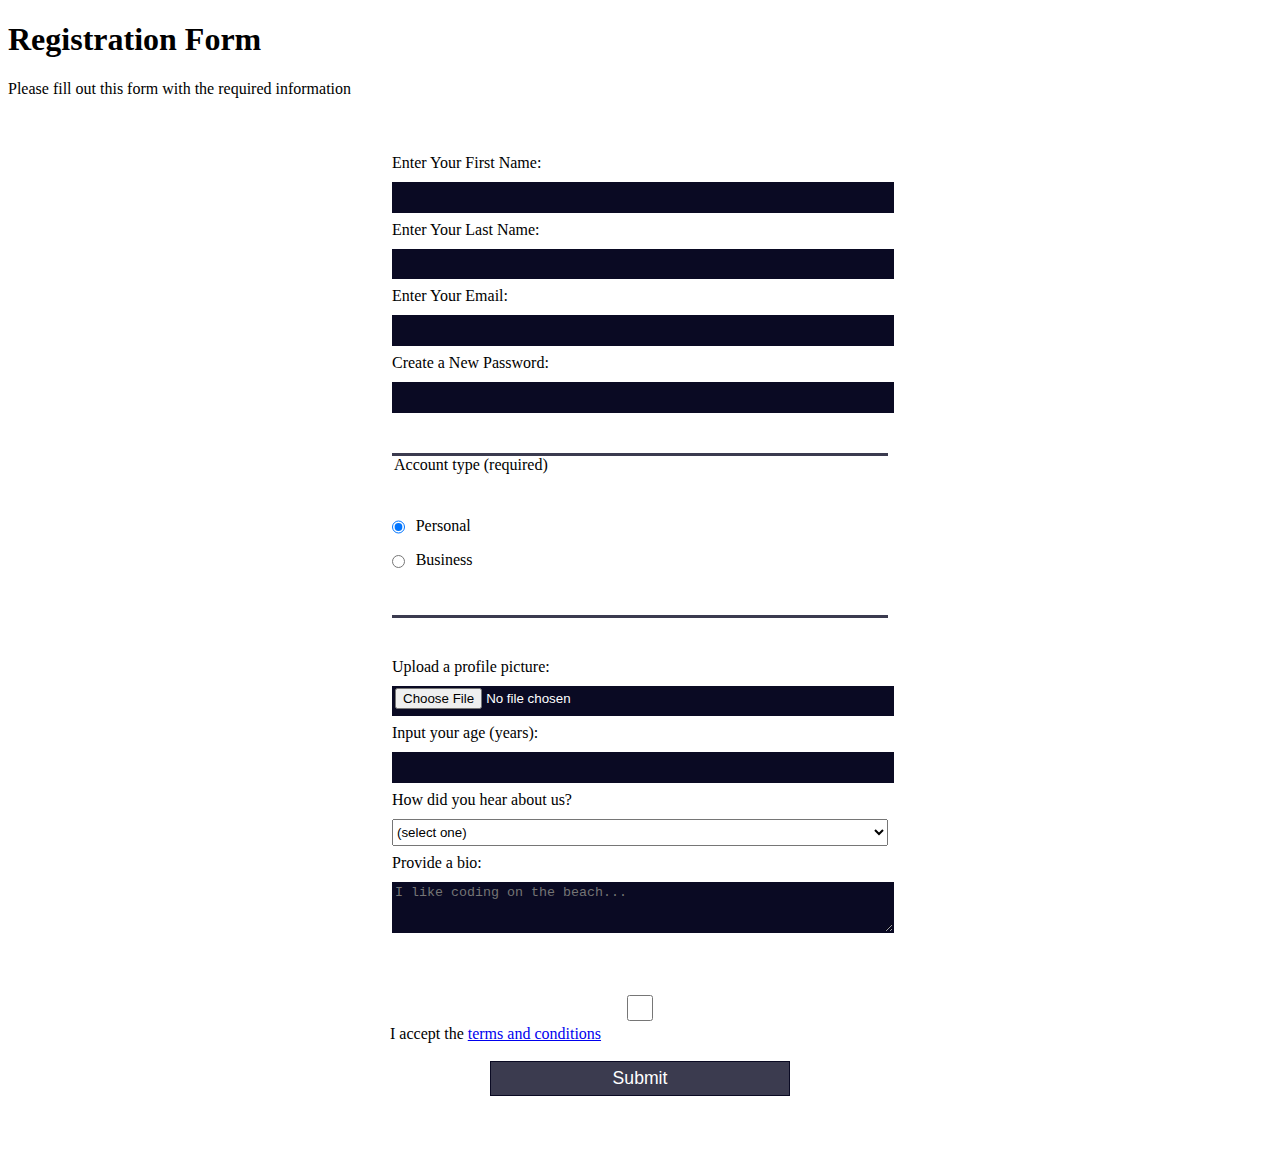
<file: forms.html>
<!DOCTYPE html>
<html lang="en">
  <head>
    <meta charset="UTF-8">
    <title>Registration Form</title>
    <link rel="stylesheet" href="forms.css" />
  </head>
  <body>
    <h1>Registration Form</h1>
    <p>Please fill out this form with the required information</p>
    <form method="post" action='https://register-demo.freecodecamp.org'>
      <fieldset>
        <label for="first-name">Enter Your First Name: <input id="first-name" name="first-name" type="text" required /></label>
        <label for="last-name">Enter Your Last Name: <input id="last-name" name="last-name" type="text" required /></label>
        <label for="email">Enter Your Email: <input id="email" name="email" type="email" required /></label>
        <label for="new-password">Create a New Password: <input id="new-password" name="new-password" type="password" pattern="[a-z0-5]{8,}" required /></label>
      </fieldset>
      <fieldset>
        <legend>Account type (required)</legend>
        <label for="personal-account"><input id="personal-account" type="radio" name="account-type" class="inline" checked /> Personal</label>
        <label for="business-account"><input id="business-account" type="radio" name="account-type" class="inline" /> Business</label>
      </fieldset>
      <fieldset>
        <label for="profile-picture">Upload a profile picture: <input id="profile-picture" type="file" name="file" /></label>
        <label for="age">Input your age (years): <input id="age" type="number" name="age" min="13" max="120" /></label>
        <label for="referrer">How did you hear about us?
          <select id="referrer" name="referrer">
            <option value="">(select one)</option>
            <option value="1">freeCodeCamp News</option>
            <option value="2">freeCodeCamp YouTube Channel</option>
            <option value="3">freeCodeCamp Forum</option>
            <option value="4">Other</option>
          </select>
        </label>
        <label for="bio">Provide a bio:
          <textarea id="bio" name="bio" rows="3" cols="30" placeholder="I like coding on the beach..."></textarea>
        </label>
      </fieldset>
      <label for="terms-and-conditions">
        <input id="terms-and-conditions" type="checkbox" required name="terms-and-conditions" /> I accept the <a href="https://www.freecodecamp.org/news/terms-of-service/">terms and conditions</a>
      </label>
      <input type="submit" value="Submit" />
    </form>
  </body>
</html>
</file>
<file: forms.css>
form {
    width: 60vw;
    max-width: 500px;
    min-width: 300px;
    margin: 0 auto;
    padding-bottom: 2em;
  }
  
  fieldset {
    border: none;
    padding: 2rem 0;
    border-bottom: 3px solid #3b3b4f;
  }
  
  fieldset:last-of-type {
    border-bottom: none;
  }
  
  label {
    display: block;
    margin: 0.5rem 0;
  }
  
  input,
  textarea,
  select {
    margin: 10px 0 0 0;
    width: 100%;
    min-height: 2em;
  }
  
  input, textarea {
    background-color: #0a0a23;
    border: 1px solid #0a0a23;
    color: #ffffff;
  }
  
  .inline {
    width: unset;
    margin: 0 0.5em 0 0;
    vertical-align: middle;
  }
  
  input[type="submit"] {
    display: block;
    width: 60%;
    margin: 1em auto;
    height: 2em;
    font-size: 1.1rem;
    background-color: #3b3b4f;
    /* border-color: white; */
    min-width: 300px;
  }
  
  input[type="file"] {
    padding: 1px 2px;
  }
</file>
